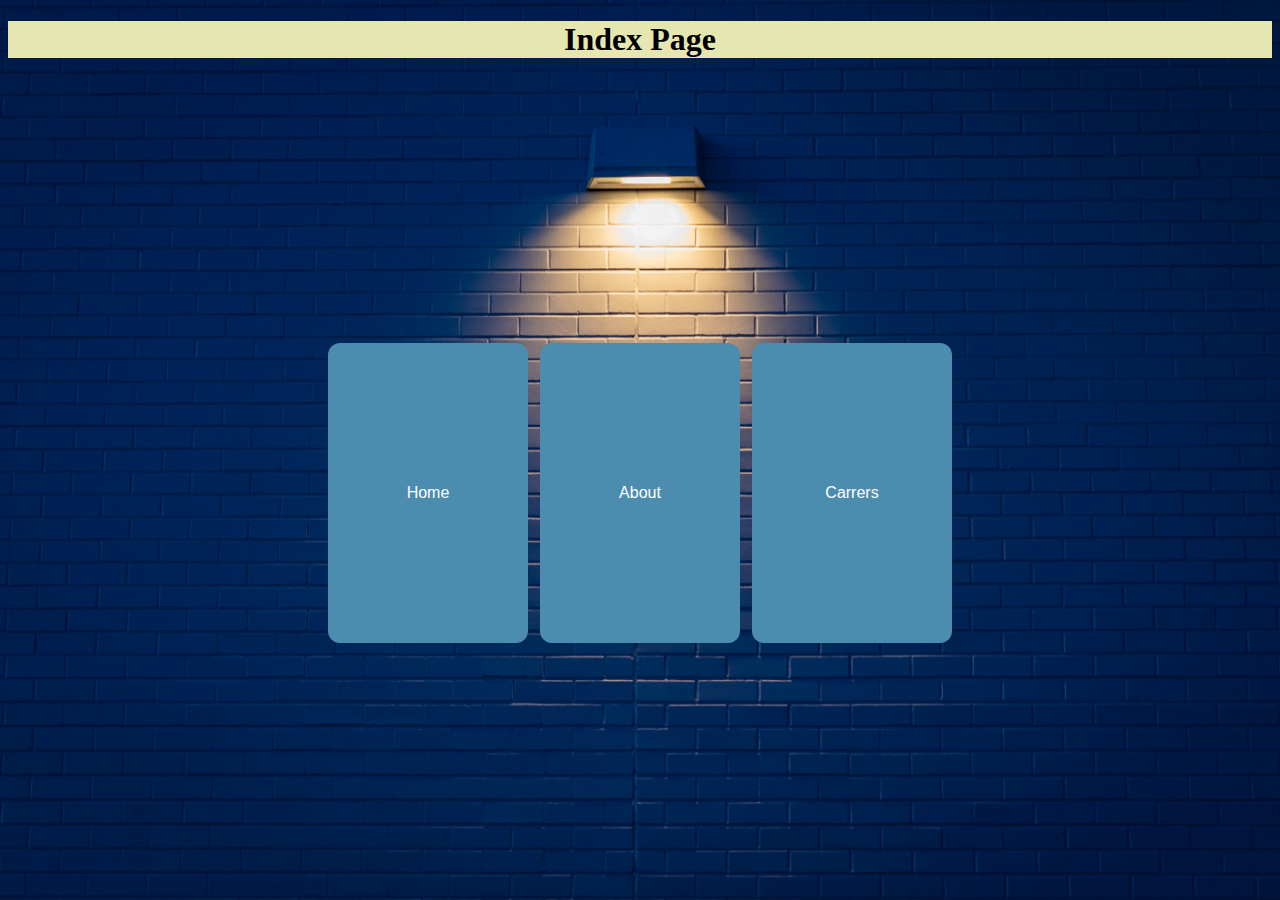
<file: index.html>
<!DOCTYPE html>
<html lang="en">
<head >
    <meta charset="UTF-8">
    <meta http-equiv="X-UA-Compatible" content="IE=edge">
    <meta name="viewport" content="width=device-width, initial-scale=1.0">
    <title>index</title>
    <link rel="stylesheet" href="index.css"> 

</head>
<body class="body">
    
   <center> <h1 style="background-color:rgb(229, 230, 176)">Index Page<h1><br><br><br><br><br><br><br>
    <button class="button button4" id="btnHome">Home</button>
    <button class="button button4" id="btnAbout">About</button>
    <button class="button button4" id="btnCaree">Carrers</button>
    <script>
        var about=document.querySelector("#btnAbout");
        about.addEventListener('click',()=>{
            window.location.href="about.html";
        })
        var about=document.querySelector("#btnCaree");
        about.addEventListener('click',()=>{
            window.location.href="career.html";
        })
        var about=document.querySelector("#btnHome");
        about.addEventListener('click',()=>{
            window.location.href="home.html";
        })

    </script>
</body>
</html>
</file>
<file: index.css>
body {
    background-image: url('greg-rosenke-6QnEf_b47eA-unsplash.jpg');
    background-repeat: no-repeat;
    background-attachment: fixed; 
    background-size: 100% 100%;
  }
  .button {
    background-color: #4c8caf; 
    border: none;
    color: white;
    padding: 20px;
    text-align: center;
    text-decoration: none;
    display: inline-block;
    font-size: 16px;
    margin: 4px 2px;
    cursor: pointer;
    height: 300px;
    width: 200px;
    
  }
  .button4 {border-radius: 12px;}
</file>
